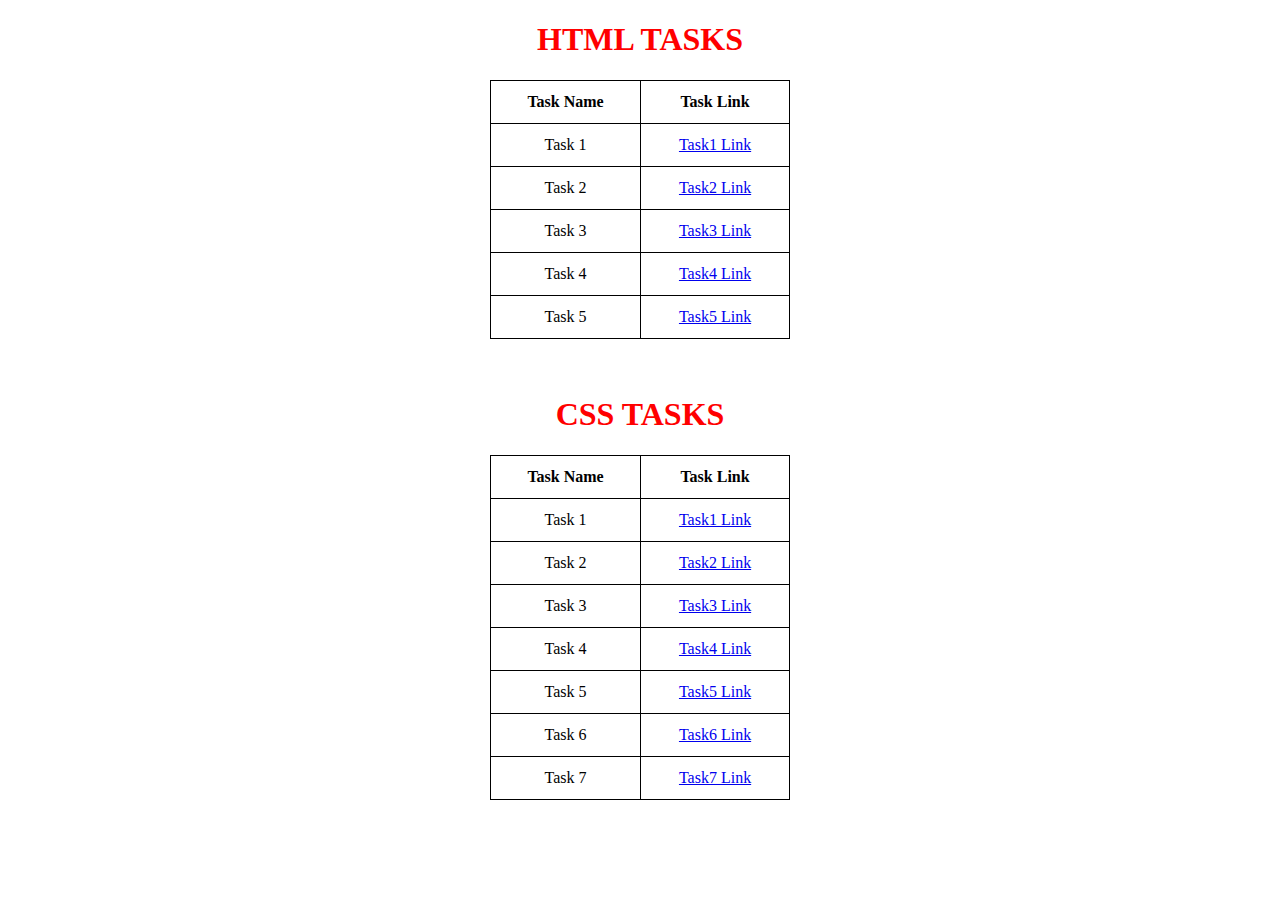
<file: index.html>
<!DOCTYPE html>
<html lang="en">
<head>
    <meta charset="UTF-8">
    <meta name="viewport" content="width=device-width, initial-scale=1.0">
    <title>HTML AND CSS</title>
    <style>
        table,tr,th,td {
            border: 1px solid black;
            border-collapse: collapse;
            width : 300px;
            text-align: center;
            height: 40px;
        }
        table {
           margin-left: auto; 
           margin-right: auto;
        }
        h1 {
            text-align: center;
            color : red;
        }
    </style>
</head>
<body>
    <h1>HTML TASKS</h1>
    <table>
        <tr>
            <th>Task Name</th>
            <th>Task Link</th>
        </tr>
        <tr>
            <td>Task 1</td>
            <td><a href="task1.html"> Task1 Link</a> </td>
        </tr>
        <tr>
            <td>Task 2</td>
            <td><a href="task2.html"> Task2 Link</a> </td>
        </tr>
        <tr>
            <td>Task 3</td>
            <td><a href="task3.html"> Task3 Link</a></td>
        </tr>
        <tr>
            <td>Task 4</td>
            <td><a href="task4.html"> Task4 Link</a></td>
        </tr>
        <tr>
            <td>Task 5</td>
            <td><a href="task5.html"> Task5 Link</a></td>
        </tr>
    </table>
    <br><br>
    <h1>CSS TASKS</h1>
    <table>
        <tr>
            <th>Task Name</th>
            <th>Task Link</th>
        </tr>
        <tr>
            <td>Task 1</td>
            <td><a href="csstask1.html">Task1 Link</a></td>
        </tr>
        <tr>
            <td>Task 2</td>
            <td><a href="csstask2.html">Task2 Link</a></td>
        </tr>
        <tr>
            <td>Task 3</td>
            <td><a href="csstask3.html">Task3 Link</a></td>
        </tr>
        <tr>
            <td>Task 4</td>
            <td><a href="csstask4.html">Task4 Link</a></td>
        </tr>
        <tr>
            <td>Task 5</td>
            <td><a href="csstask5.html">Task5 Link</a></td>
        </tr>
        <tr>
            <td>Task 6</td>
            <td><a href="csstask6.html">Task6 Link</a></td>
        </tr>
        <tr>
            <td>Task 7</td>
            <td><a href="csstask7.html">Task7 Link</a></td>
        </tr>
    </table>
</body>
</html>
</file>
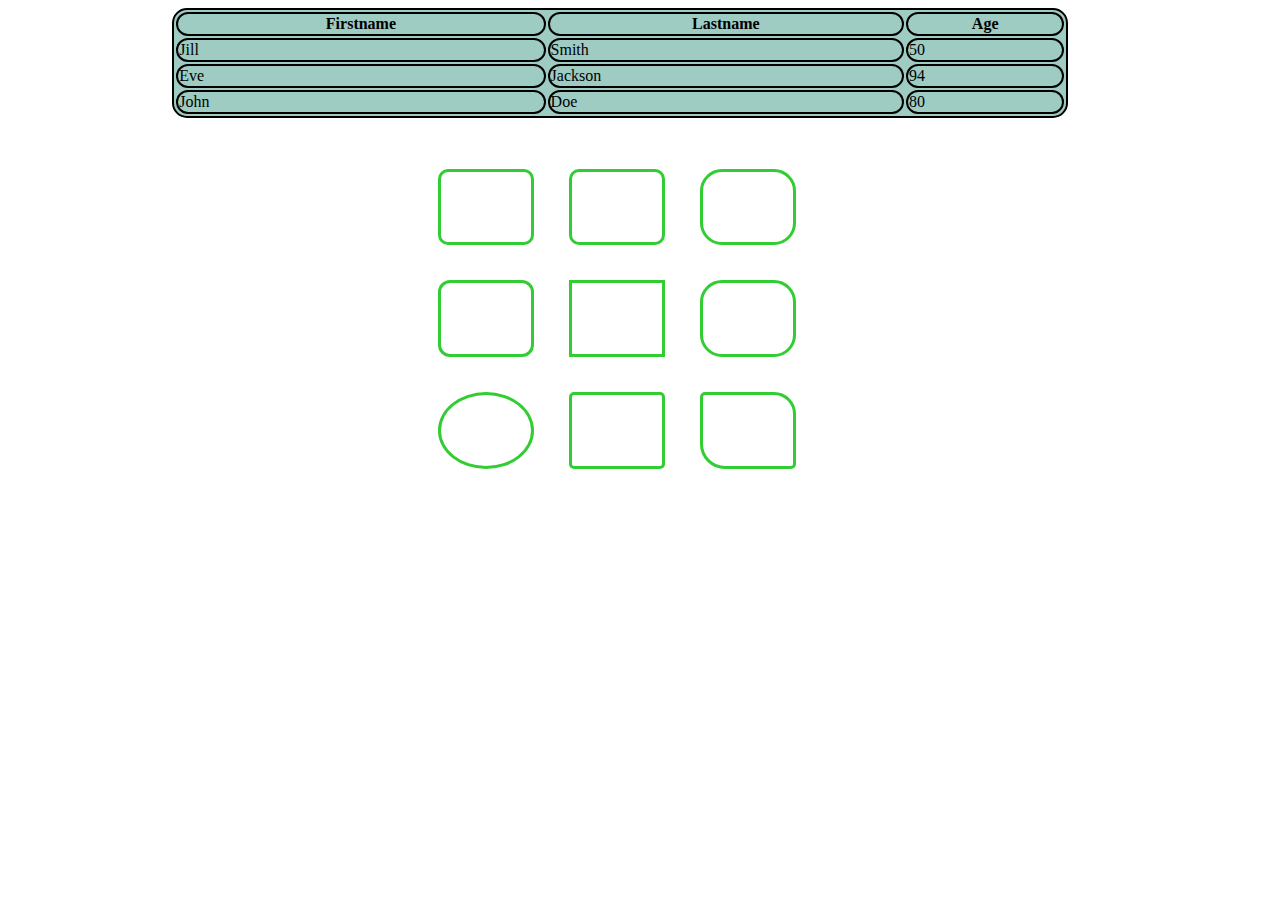
<file: csstask1.html>
<!DOCTYPE html>
<html lang="en">
<head>
    <meta charset="UTF-8">
    <meta name="viewport" content="width=device-width, initial-scale=1.0">
    <title>CSS TASK1</title>
    <style>
        tr,td,th{
            border-radius: 30px;
            border: 2px solid black;
        }
        #sai{
            border-radius: 15px;
            width:70vw;
            border:2px black solid;
            background-color:rgba(98, 170, 156, 0.615);
            margin-left:13%;
        }
        #outer{
            display: grid;
            grid-template-columns: auto auto auto;
            grid-template-rows: auto auto auto;
            width:28vw;
            height : 300px;
            grid-gap:35px;
            margin-top: 4%;
            margin-left:34%;

        }
        .in{
            border: 3px solid limegreen;
            padding: 10%;

        }
        #in1{
            border-radius: 10px;
        }
        #in2{
            border-radius: 10px;

        }
        #in3{
            border-radius: 22px;
        }
        #in4{
            border-radius: 12px;
        }
        #in6{
            border-radius: 22px;
        }
        #in7{
            border-radius: 55%;
        }
        #in8 {
            border-radius: 5px;
        }
        #in9{
            border-radius: 5px 22px 5px 25px;
        }
    </style> 
</head>
<body>
    <table id="sai">
        <tr>
        <center><th> Firstname</th> </center>
        <center><th> Lastname</th> </center>
        <center><th> Age</th></center>
    </tr>
        <tr>
            <td>Jill</td>
            <td>Smith</td>
            <td>50</td>
        </tr>
        <tr>
            <td>Eve </td>
            <td> Jackson</td>
            <td>94</td>
        </tr>
        <tr>
            <td>John</td>
            <td> Doe</td>
            <td>80</td>
        </tr>
    </table>
    <div id="outer">
        <div class="in" id="in1"></div>
        <div class="in" id="in2"></div>
        <div class="in" id="in3"></div>
        <div class="in" id="in4"></div>
        <div class="in" id="in5"></div>
        <div class="in" id="in6"></div>
        <div class="in" id="in7"></div>
        <div class="in" id="in8"></div>
        <div class="in" id="in9"></div>

    </div>

    
</body>
</html>
</file>
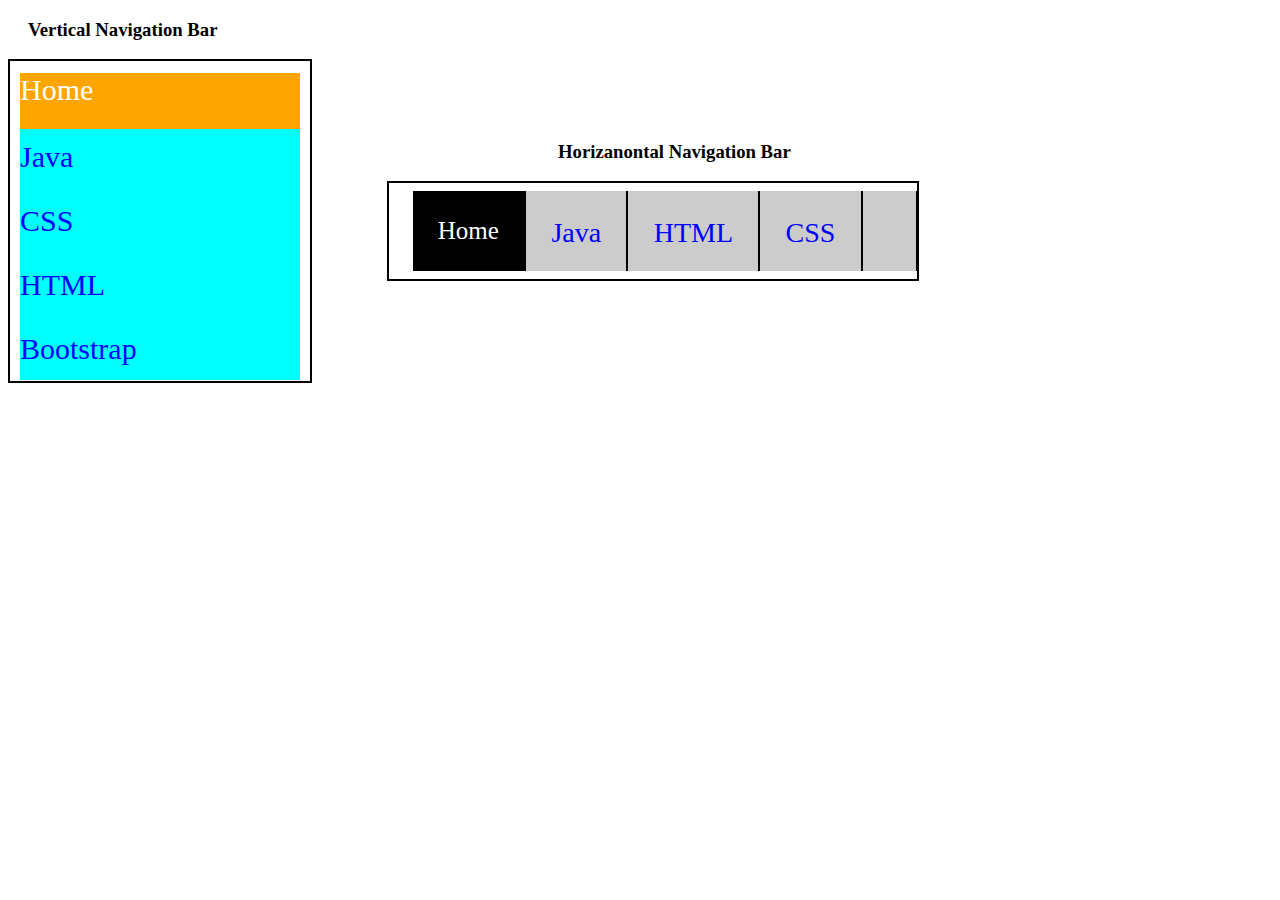
<file: csstask2.html>
<!DOCTYPE html>
<html lang="en">
<head>
    <meta charset="UTF-8">
    <meta name="viewport" content="width=device-width, initial-scale=1.0">
    <title>CSS TASK2</title>
    <link rel="stylesheet" href="./csstask2.css">
</head>
<body>
    <h3 style="margin-left: 20px;">Vertical Navigation Bar</h3>
    <div id="vertical">
        <div id="invertical">
            <div id="innvertical">
                <p id="inhead3"> Home </p>
            </div>
            <p id="innhead3"> Java</p>
            <p id="innhead3">CSS</p>
            <p id="innhead3">HTML</p>
            <p id="innhead3">Bootstrap</p>
        </div>
    </div>
    <div>
        <h3 id="i1">Horizanontal Navigation Bar</h3>
        <div id="out">
            <div id="horizantical">
            
                <div class="aaa" id="home">Home</div>
                <div class="aaa">Java</div>
                <div class="aaa">HTML</div>
                <div class="aaa">CSS</div>
                <div class="aaa"> </div>
         
        </div>
    
        </div>
        

    </div>
   
</body>
</html>
</file>
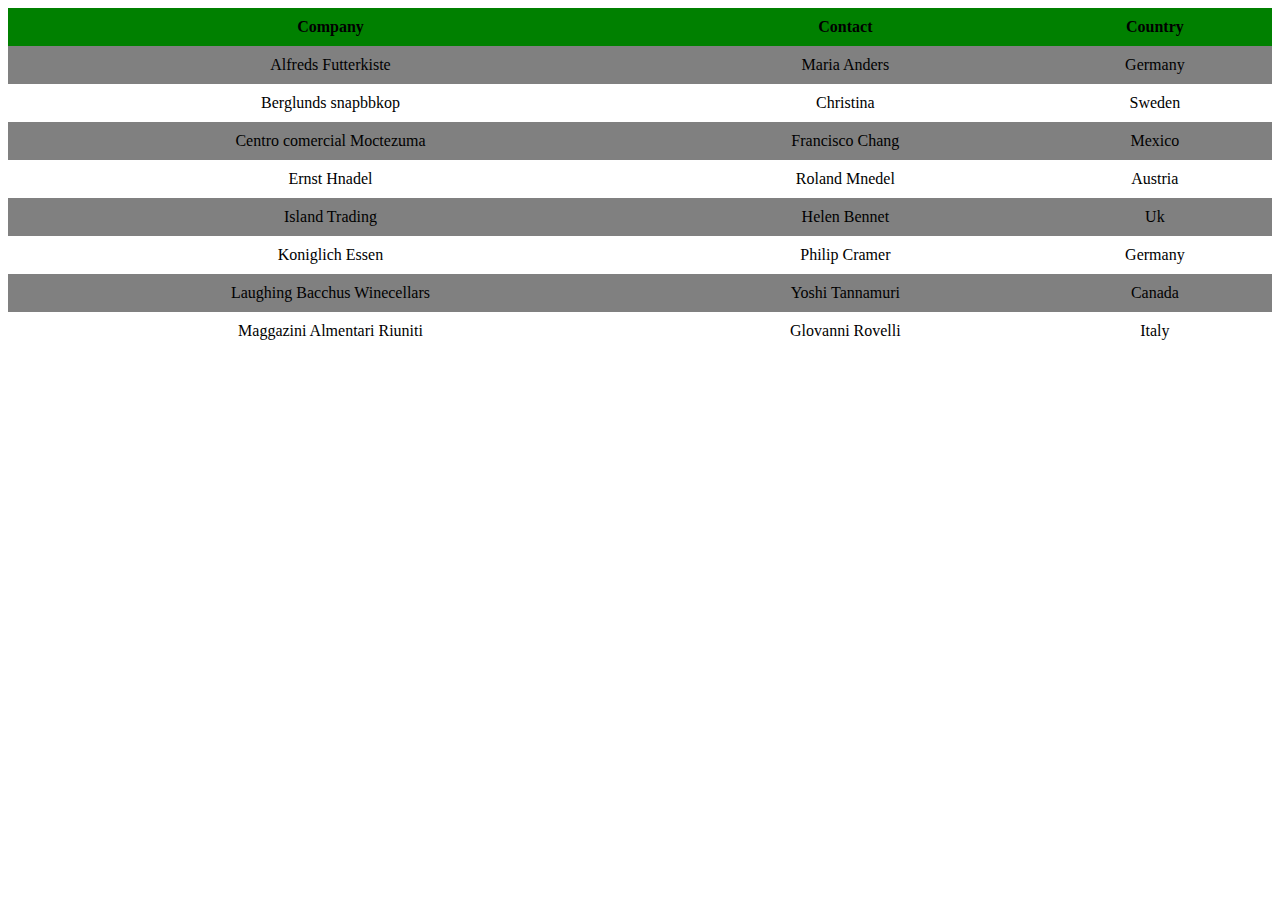
<file: csstask3.html>
<!DOCTYPE html>
<html lang="en">
<head>
    <meta charset="UTF-8">
    <meta name="viewport" content="width=device-width, initial-scale=1.0">
    <title>CSS TASK3</title>
    <style>
        table{
            border-collapse: collapse;;
            width: 100%;
        }
        th,td{
            text-align: center;
            padding: 10px;
        }
        tr:nth-child(even){
            background-color: white;
        }
        tr:nth-child(odd){
            background-color: gray;
        }
        th {
            background-color: green;
        }

    </style>
</head>
<body>
    <table>
        <thead>
            <th>Company</th>
            <th>Contact</th>
            <th>Country</th>
        </thead>
        <tbody>
            <tr>
                <td>Alfreds Futterkiste</td>
                <td>Maria Anders</td>
                <td>Germany</td>

            </tr>
            <tr>
                <td>Berglunds snapbbkop</td>
                <td>Christina</td>
                <td>Sweden</td>
            </tr>
            <tr>
                <td>Centro comercial Moctezuma</td>
                <td>Francisco Chang</td>
                <td>Mexico</td>
            </tr>
            <tr>
                <td>Ernst Hnadel</td>
                <td>Roland Mnedel</td>
                <td>Austria</td>
            </tr>
            <tr>
                <td>Island Trading</td>
                <td>Helen Bennet</td>
                <td>Uk</td>
            </tr>
            <tr>
                <td>Koniglich Essen</td>
                <td>Philip Cramer</td>
                <td>Germany</td>
            </tr>
            <tr>
                <td> Laughing Bacchus Winecellars</td>
                <td> Yoshi Tannamuri</td>
                <td> Canada</td>
            </tr>
            <tr>
                <td> Maggazini Almentari Riuniti</td>
                <td> Glovanni Rovelli </td>
                <td> Italy</td>
            </tr>
        </tbody>
    </table>
</body>
</html>
</file>
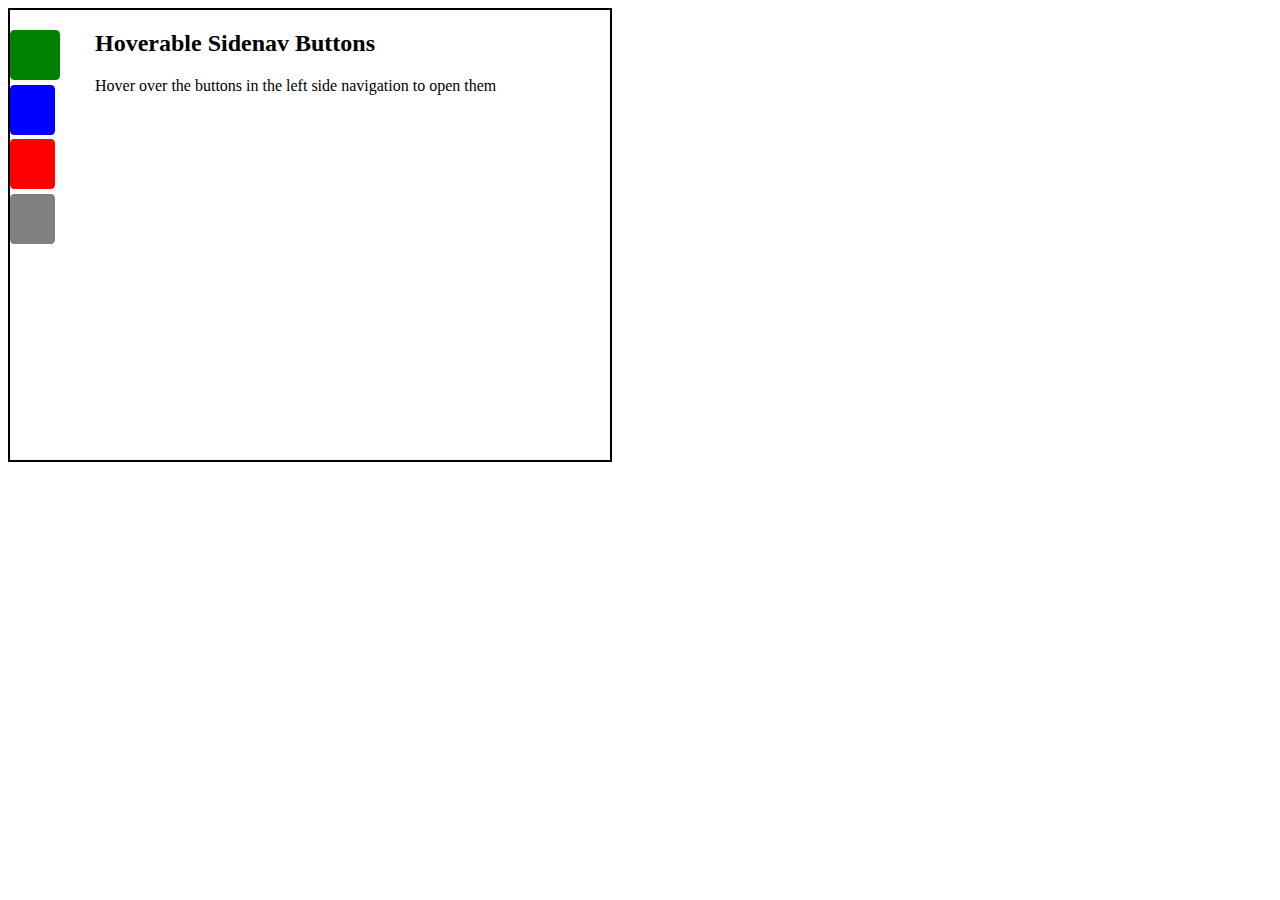
<file: csstask4.html>
<!DOCTYPE html>
<html lang="en">
<head>
    <meta charset="UTF-8">
    <meta name="viewport" content="width=device-width, initial-scale=1.0">
    <title>CSS TASK4</title>
    <link rel="stylesheet" href="./csstask4.css">
</head>
<body>
    <div id="outermost">
    <div id="outer">
        <div class="inner" id="div1"></div> 
        <div class="inner" id="div2"></div>
        <div class="inner" id="div3"></div>
        <div class="inner" id="div4"></div>
    </div>
    <div id="paras">
        <h2  class="class1" id="head2">Hoverable Sidenav Buttons</h2>
        <p class="class1">Hover over the buttons in the left side navigation to open them</p>
    </div>
</div>
    
</body>
</html>
</file>
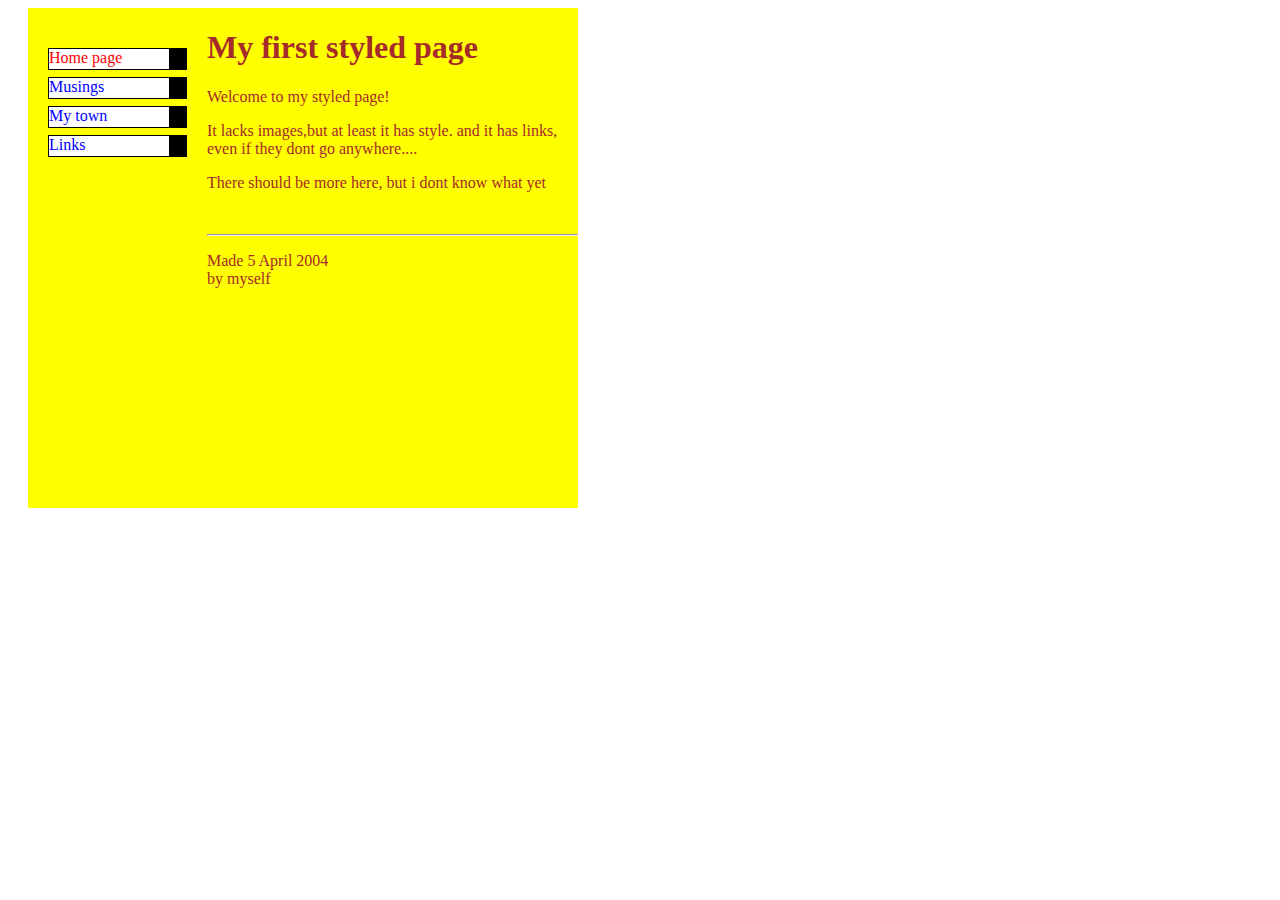
<file: csstask5.html>
<!DOCTYPE html>
<html lang="en">
<head>
    <meta charset="UTF-8">
    <meta name="viewport" content="width=device-width, initial-scale=1.0">
    <title>CSS TASK5</title>
    <link rel="stylesheet" href="./csstask5.css">
</head>
<body>
    <div id="outermost">
        <div id="inner1">
            <div id="div1" class="class1">
                <p class="para1" id="p1">Home page</p>
            </div>
            
            <div id="div2" class="class1">
                <p class="para1" id="p2">Musings</p>
            </div>
           
            <div id="div3" class="class1">
                <p class="para1" id="p3">My town</p>
            </div>
            
            <div id="div4" class="class1">
                <p class="para1" id="p4">Links</p>
            </div>
        </div>
        <div>
        <div class="class2" id="small"></div>
        <div class="class2"></div>
        <div class="class2"></div>
        <div class="class2"></div>
     </div>
     <div>
     <h1 id="h1">My first styled page</h1>
     <p class="p1">Welcome to my styled page! </p> 
     <p class="p1"> It lacks images,but at least it has style. and it 
        has links, even if they dont go anywhere....
     <br>
     <p class="p1">There should be more here, but i dont know what yet</p>
     <br>
     <hr class="p1" id="hhh111">
     
     <p class="p1">Made 5 April 2004 <br>
     by myself
    </p>
     </div>
    </div>
</body>
</html>
</file>
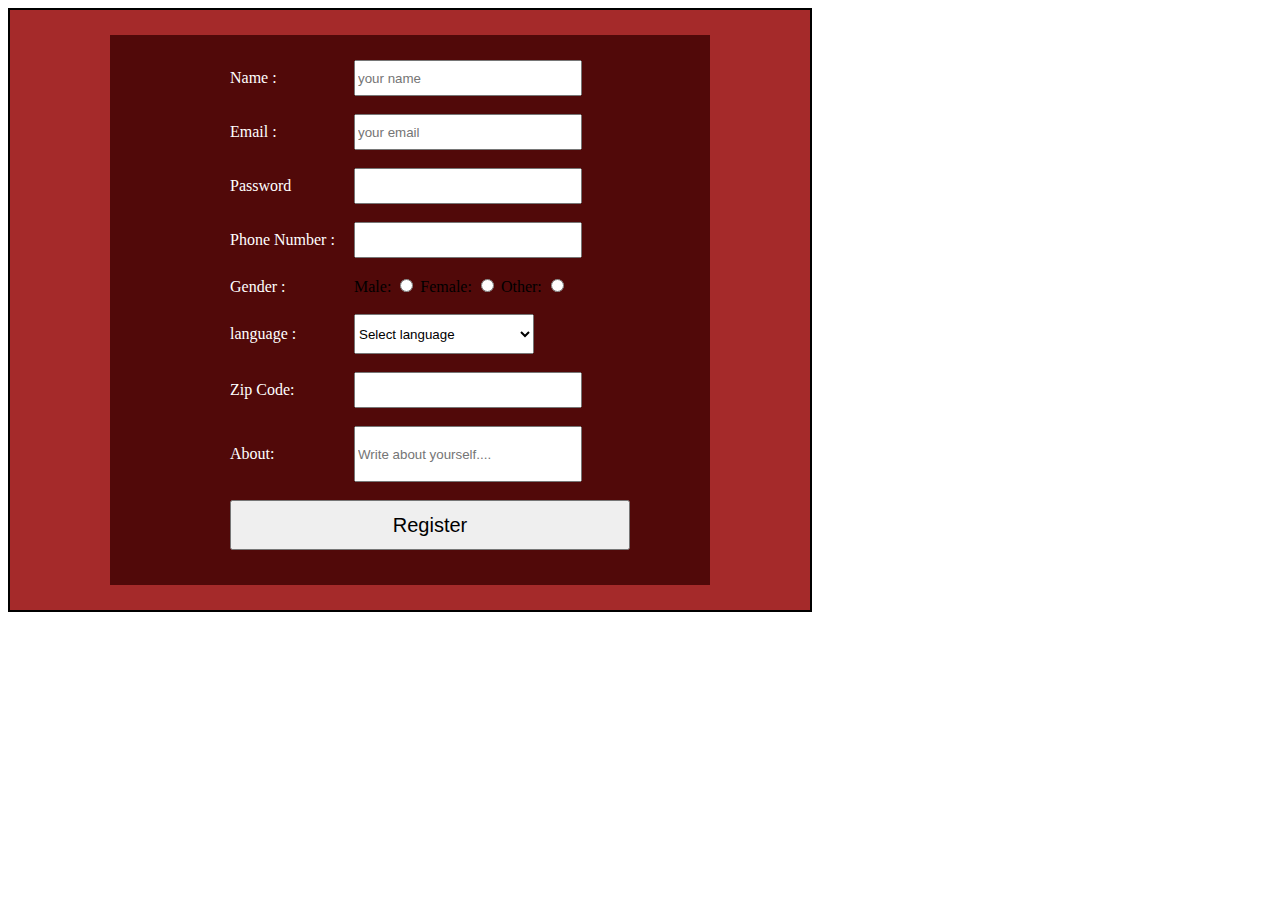
<file: csstask7.html>
<!DOCTYPE html>
<html lang="en">
<head>
    <meta charset="UTF-8">
    <meta name="viewport" content="width=device-width, initial-scale=1.0">
    <title>CSS TASK7</title>
    <link rel="stylesheet" href="./csstask7.css">
</head>
<body>
    <div id="outermost">
        <div id="inner">
            <form action="" class="form1">
                <label for="Name" class="label1">Name :</label>
                <input type="text" class="Name" id="Name" placeholder="your name"> <br><br>
                <label class="label2" for="Email">Email :</label>
                <input type="email" class="Email" id="Email" placeholder="your email"> <br><br>
                <label class="label3" for="Password"> Password</label>
                <input type="password" class="Password" id="Password"> <br> <br>
                <label class="label4" for="PhoneNumber">Phone Number :</label>
                <input type="tel" class="Phonenumber" id="Phonenumber"> <br><br>
                <label class="label5" for="Gender">Gender :</label>
                <label for="Male">Male:</label>
                <input type="radio" class="Male" id="Male">
                <label for="Female">Female:</label>
                <input type="radio" class="Female" id="Female">
                <label for="other">Other:</label>
                <input type="radio" class="Other" id="Other"> <br><br>
                <label class="label6" for="language">language :</label>
                <select name="select a language" id="selectalanguage" >
                    <option value="Telugu">Select language</option>
                    <option value="Telugu">Telugu</option>
                    <option value="Hindi">Hindi</option>
                    <option value="English">English</option>
                </select><br><br>
                <label class="label7" for="ZipCode">Zip Code:</label>
                <input type="text" class="ZipCode" id="ZipCOde"> <br><br>
                <label class="label8"for="Address">About:</label>
                <input type="text" class="Address" id="Address" placeholder="Write about yourself...."> <br> <br>
                <button>Register</button> 



            </form>


        </div>

    </div>
</body>
</html>
</file>
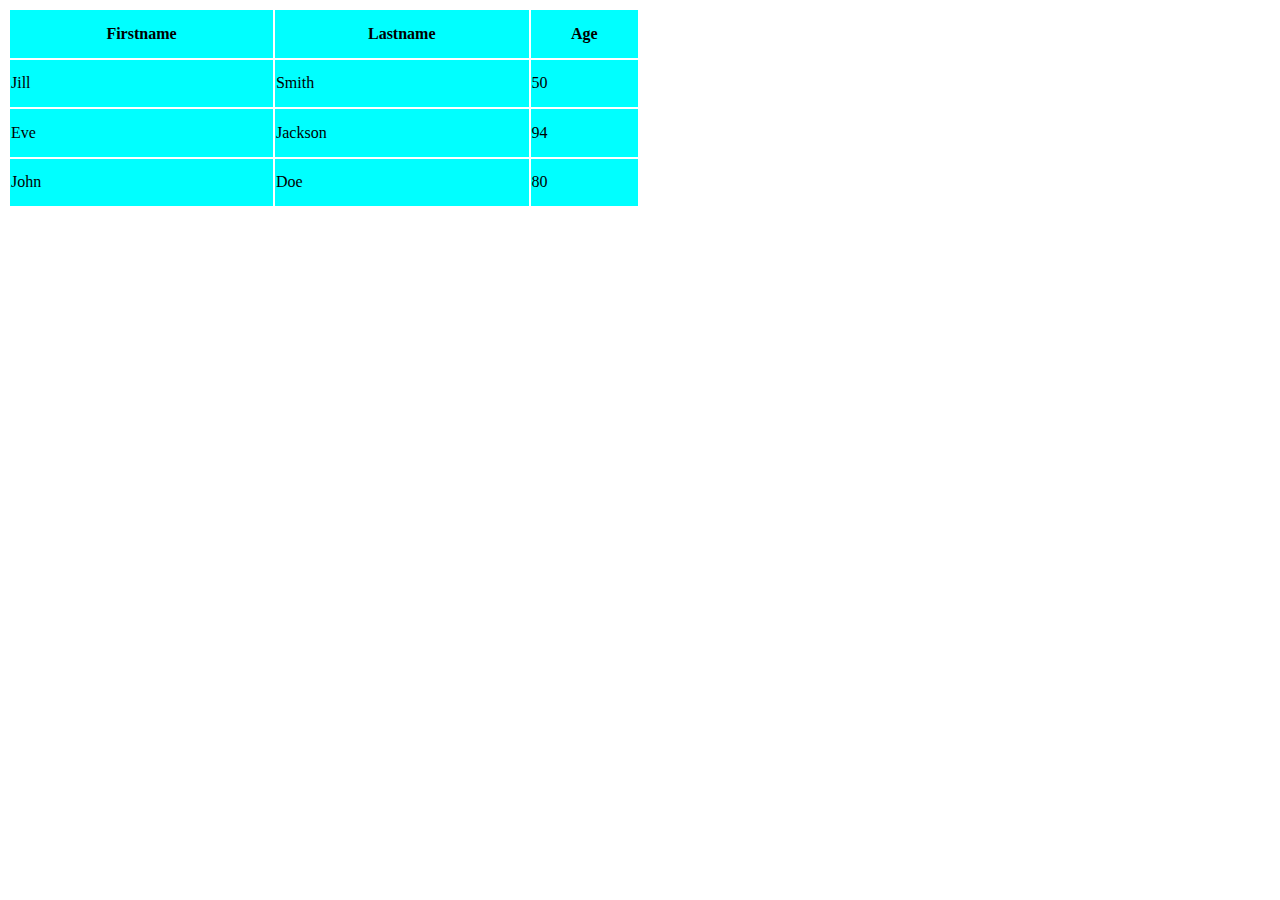
<file: task1.html>
<!DOCTYPE html>
<html lang="en">
<head>
    <meta charset="UTF-8">
    <meta name="viewport" content="width=device-width, initial-scale=1.0">
    <title>Task1</title>
</head>
<body>
    <table border="1px" height="200px" width="50%" cellspacing="0"  bgcolor="aqua" bordercolor="white">
        <tr>
        <center><th> Firstname</th> </center>
        <center><th> Lastname</th> </center>
        <center><th> Age</th></center>
    </tr>
        <tr>
            <td>Jill</td>
            <td>Smith</td>
            <td>50</td>
        </tr>
        <tr>
            <td>Eve </td>
            <td> Jackson</td>
            <td>94</td>
        </tr>
        <tr>
            <td>John</td>
            <td> Doe</td>
            <td>80</td>
        </tr>
    </table>
</body>
</html>
</file>
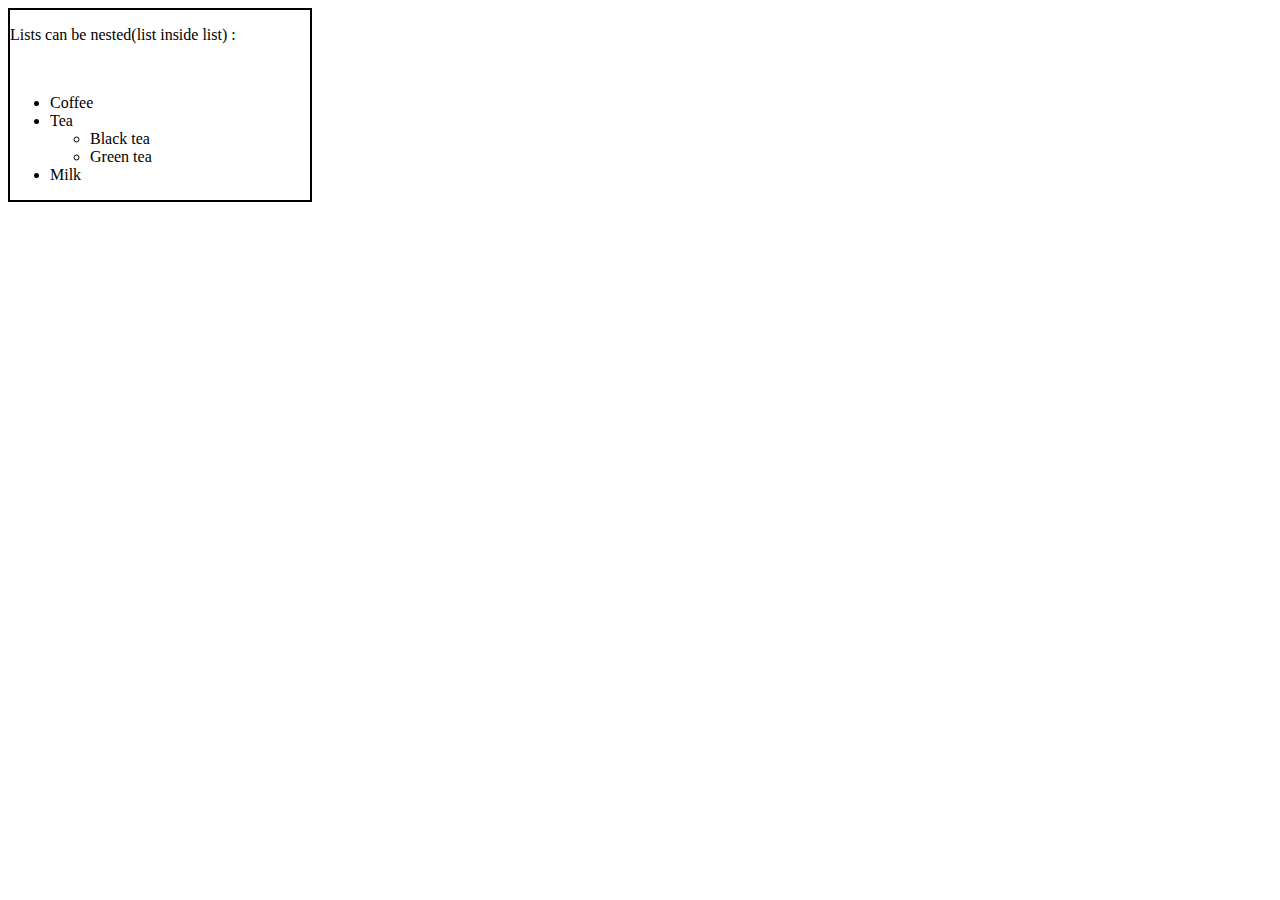
<file: task2.html>
<!DOCTYPE html>
<html lang="en">
<head>
    <meta charset="UTF-8">
    <meta name="viewport" content="width=device-width, initial-scale=1.0">
    <title>Task2</title>
    <link rel="stylesheet" href="./task2.css">
</head>
<body>
    
    <div>
    <p>Lists can be nested(list inside list) :</p>
    <br>
    <ul>
        <li>Coffee </li>
        <li>Tea</li>
        <ul>
            <li type="circle"> Black tea</li>
            <li type="circle"> Green tea</li>
        </ul>
        <li> Milk </li>

    </ul>
</div>
</body>
</html>
</file>
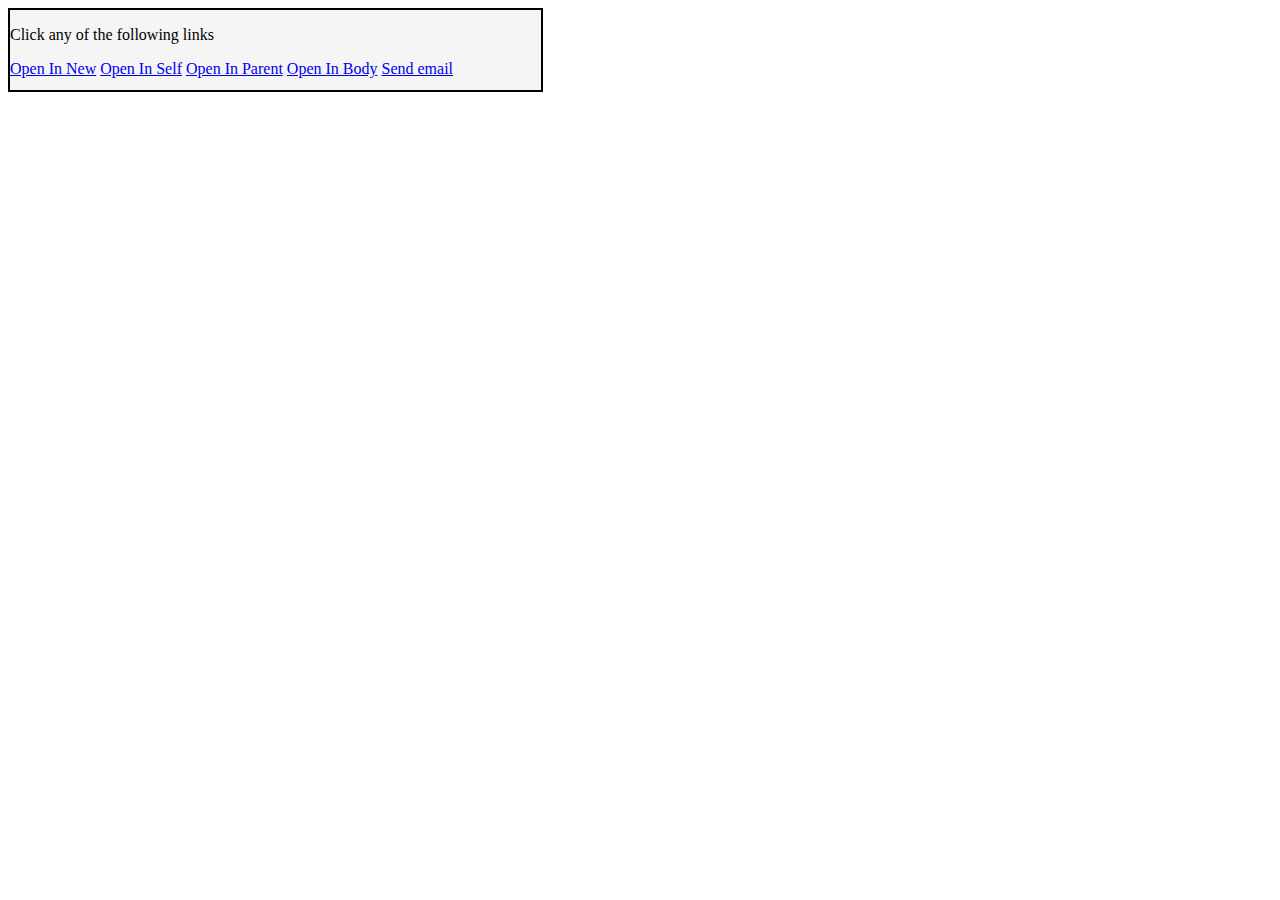
<file: task3.html>
<!DOCTYPE html>
<html lang="en">
<head>
    <meta charset="UTF-8">
    <meta name="viewport" content="width=, initial-scale=1.0">
    <title>Document</title>
    <link rel="stylesheet" href="./task3.css">
</head>
<body>
    <div>
        <p>Click any of the following links</p>
        <a target="_blank" href="https://www.amazon.in">Open In New</a> 
        <a target="_self" href="https://vitap.ac.in/careers/">  Open In Self</a>
        <a target="_parent" href="https://ethnus.com/about/">Open In Parent</a>
        <a  target="_top" href="https://en.wikipedia.org/wiki/Andhra_Pradesh"> Open In Body</a>
        <a  href= "mailto:vaishnavi.21bce9200@vitapstudent.ac.in"> Send email</a>
    </div>
</body>
</html>
</file>
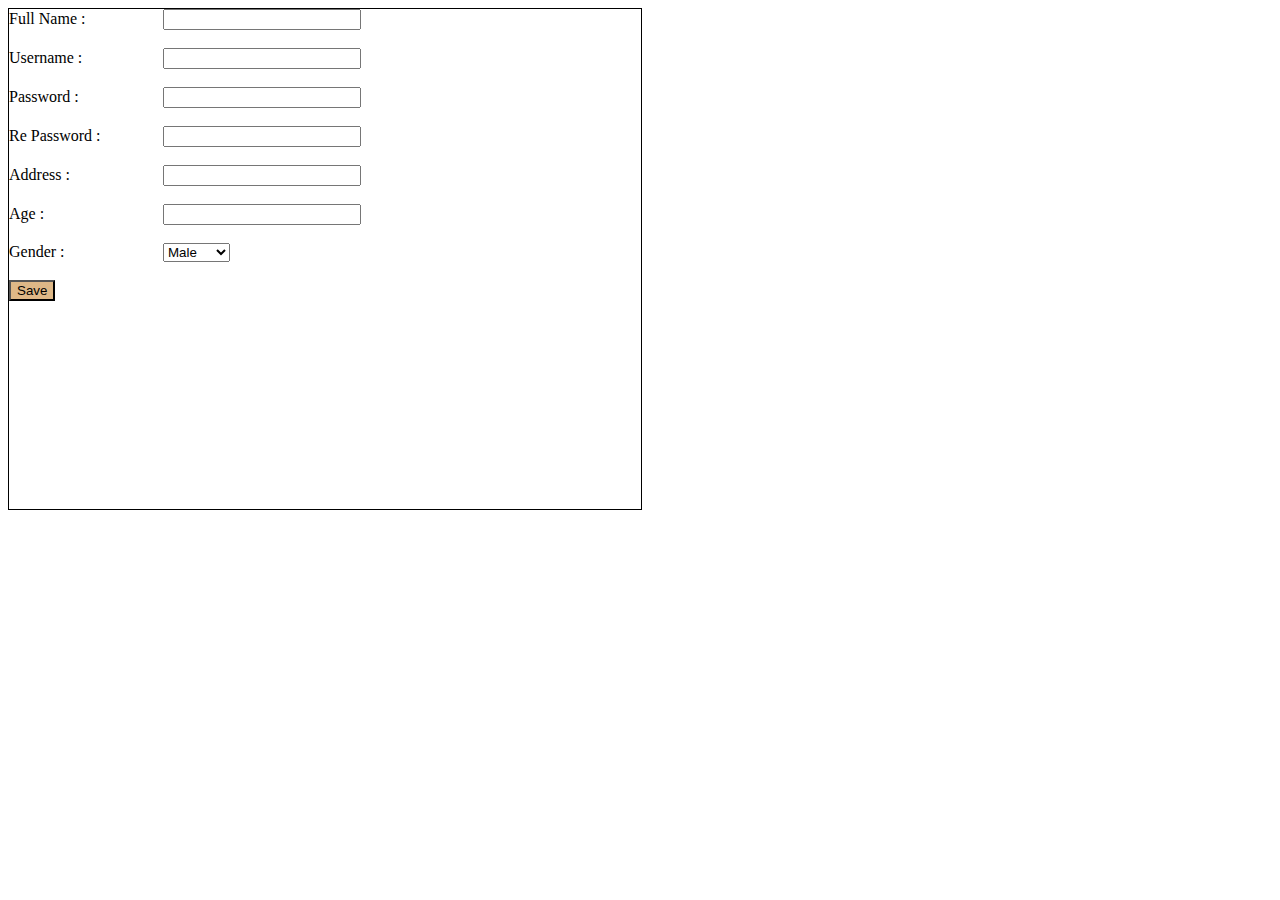
<file: task4.html>
<!DOCTYPE html>
<html lang="en">
<head>
    <meta charset="UTF-8">
    <meta name="viewport" content="width=device-width, initial-scale=1.0">
    <title>Task4</title>
    <link rel="stylesheet" href="./task4.css">
</head>
<body>
    <form >
        <div >
        <label for="Full Name"> Full Name :     </label>
        <input type="text" class="FullName" id="FullName"> <br> <br>
        <label for="Username">Username :</label>
        <input type="text" class="Username" id="Username"> <br> <br>
        <label for="Password"> Password :</label>
        <input type="password" class="Password" id="Password"> <br><br>
        <label for="Re Password">Re Password :</label>
        <input type="password" class="Re Password" id="Re Password"> <br><br>
        <label for="Address">Address :</label>
        <input type="text" class="Address" id="Address"> <br><br>
        <label for="Age"> Age :</label>
        <input type="number" class="Age" id="Age"> <br><br>
        <label for="Gender"> Gender :</label>
        <select name="Gender" id="Gender">
        <option value="Male">Male</option>
        <option value="Female">Female </option>
        </select> <br><br>
        <button>Save</button>
    </div>

    </form>
</body>
</html>
</file>
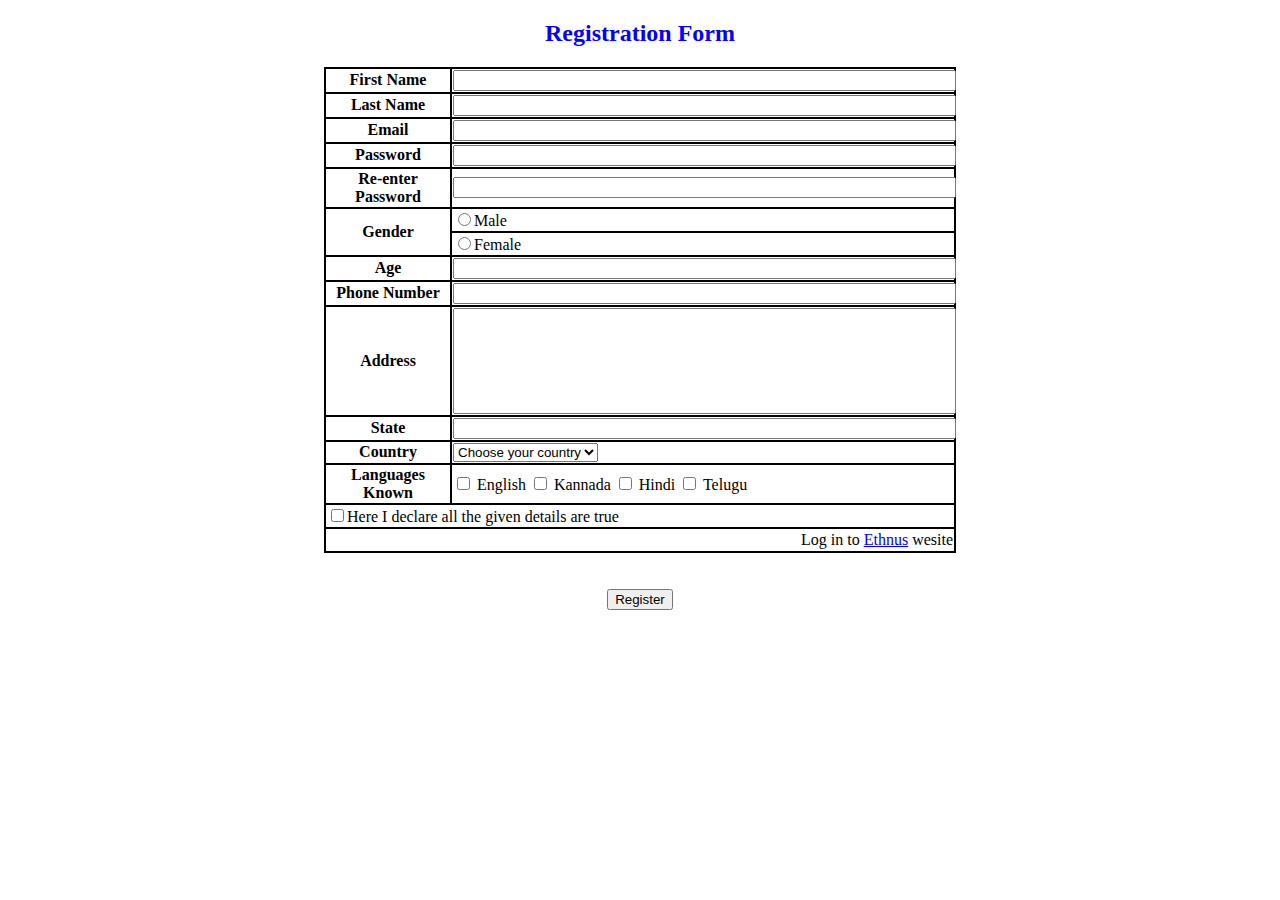
<file: task5.html>
<!DOCTYPE html>
<html lang="en">
<head>
    <meta charset="UTF-8">
    <meta name="viewport" content="width=device-width, initial-scale=1.0">
    <title>Task 5</title>
    <link rel="stylesheet" href="./task5.css">
</head>
<body>
    <h2 style="color: blue;">Registration Form</h2>
    <center>
    <table style="width: 50%" border="1px" bordercolor="black" cellspacing="0">
        <tr>
            <th style="width: 20%">First Name</th>
            <td><input type="text" style="width : 99%"> </td>
        </tr>
        <tr>
            <th style="width : 20%"> Last Name</th>
            <td><input type="text" style="width : 99%"></td>
        </tr>
        <tr>
            <th style="width : 20%">Email</th>
            <td><input type="email" style="width : 99%"></td>
        </tr>
        <tr>
            <th style="width : 20%"> Password</th>
            <td><input type="password" style="width : 99%"></td>
        </tr>
        <th style="width : 20%">Re-enter Password</th>
        <td> <input type="password" style="width : 99%"></td>
        <tr style="height: 20px;">
            <th style="width : 20%" rowspan="2" >Gender</th>
            <td> <input type="radio">Male</td>
        </tr>
        <tr style="height : 20px">
            <td> <input type="radio">Female</td>
        </tr>
        <tr>
            <th style="width : 20%"> Age </th>
            <td> <input type="text" style="width : 99%"></td>
        </tr>
        <tr>
            <th style="width : 20%">Phone Number</th>
            <td><input type="tel" style="width : 99%"></td>
        </tr>
        <tr style="height : 100px">
            <th style="width : 20%">Address</th>
            <td ><input type="text" class="bbb" ></td>
        </tr>
        <tr>
            <th style="width : 20%">State</th>
            <td> <input type="text" style="width : 99%"></td> 
            
        </tr>
        <tr>
            <th style="width : 20%">Country</th>
            <td>
                <select name="Choose your country" id="Choose your own country">Choose your own country
                    <option value="Choose your country">Choose your country</option>
                    <option value="India">India</option>
                    <option value="Austrlia">Austrlia</option>
                    <option value="Japan">Japan</option>
                </select>
            </td>
        </tr>
        <tr>
            <th style="width : 20%">Languages Known</th>
            <td> 
                <input type="checkbox" id="English" >
                <label for="English">English</label>
                <input type="checkbox" id="Kannada">
                <label for="Kannada">Kannada</label>
                <input type="checkbox" id="Hindi">
                <label for="Hindi">Hindi</label>
                <input type="checkbox" id="Telugu">
                <label for="Telugu">Telugu</label>
            </td>
        </tr>
        <tr>
            <td colspan="2" style="height: 20px;"> <input type="checkbox" id="checkbox">Here I declare all the given details are true</td>
        </tr>
        <tr>
            <td colspan="2" style="height : 20px" class="aaa"> Log in to <a href="https://ethnus.com/"> Ethnus</a> wesite </td>
        </tr>

        
    </table>
</center>
<br>
<br>
<center>
<button>Register</button>
</center>
</body>
</html>
</file>
<file: csstask2.css>
#vertical {
    display: inline-block;
    border : 2px solid black;
    height : 320px;
    width : 300px;
    float : left;
}
#invertical {
    height : 307px;
    width : 280px;
    margin-left: 10px;
    margin-top: 10px;
    background-color: aqua;
}
#innvertical {
    height : 56px;
    width : 280px;
    font-size: 30px;
    background-color: orange;
    font-family: 'Times New Roman', Times, serif;
}
#inhead3 {
    display: block;
    color : white;
    margin-top: 4%;
}

    

#innhead3 {
    font-family: 'Times New Roman', Times, serif;
    font-size: 30px;
    display: block;
    margin-top: 4%;
    color : blue;
}
#horizantical {
    display: flex;
    height : 80px;
    width : 39.5vw;
    margin-left: 3%;
    
}
#out{
    padding: 0.5em;;
    border: 2px solid black;
    width:40vw;
    margin-left: 30%;
}
#home{
    background-color: black;
    color: white;
    font-size: 25px;
}

.aaa {
    width:20%;
    padding: 5%;
    color:blue;
    text-align: center;
    background-color: rgba(128, 128, 128, 0.401);
    border-right: 2px solid black;
    font-size: 28px;
}
#i1 {
    margin-left: 550px;
    margin-top: 100px;
}
</file>
<file: csstask4.css>
#div1 {
    width : 50px;
    height : 50px;
    margin-top: 20px;
    background-color: green;
}
.inner {
    border-radius: 9%;
}
#div2 {
    width : 45px;
    height : 50px;
    background-color: blue;
    margin-top: 9%;
}
#div3 {
    width : 45px;
    height : 50px;
    margin-top: 9%;
    background-color: red;
}
#div4 {
    width : 45px;
    height : 50px;
    margin-top: 9%;
    background-color: gray;
}
#outermost {
    display : flex;
    border: 2px solid black;
    height : 450px;
    width : 600px;
    float : left;
}
.class1 {
    margin-left : 35px;
}
</file>
<file: csstask5.css>
#outermost {
    width : 550px;
    height : 500px;
    margin-left: 20px;
    background-color: yellow;
    display : flex;
}
#div1 {
    width : 120px;
    height: 20px;
    border: 1px solid black;
    margin-top: 40px;
    margin-left: 20px;
}
.class1 {
    margin-left: 20px;
    border: 1px solid black;
    width : 120px;
    height: 20px;
    margin-top: 7px;
    display : flex;
    background-color: white;
}
#outermost {
    display : flex;
}
#small {
    margin-top: 40px;
}
.class2 {
    width : 15px;
    height : 20px;
    border: 1px solid black;
    margin-top: 7px;
    background-color: black;

}
.para1 {
    margin-top: 0px;

}
#p1 {
    color : red;
}
#p2 {
    color : blue;
}
#p3 {
    color : blue;
}

#p4 {
    color : blue;
}
#h1 {
    margin-left: 20px;
    color : brown;
}
.p1 {
    color : brown;
    margin-left: 20px;
}
#hhh111 {
    color : white;
    background-color: white;
}
</file>
<file: csstask7.css>
#outermost {
    width : 800px;
    height : 600px;
    border: 2px solid black;
    background-color: brown;
}
#inner {
    width : 600px;
    height : 550px;
    background-color: rgb(81, 9, 9);
    margin-left: 100px;
    margin-top: 25px;
}
.form1 {
    margin-top: 25px;
    margin-left: 120px;
}
.label1 {
    display: inline-block;
    width : 120px;
    color : white;
}
.label2 {
    display: inline-block;
    width : 120px;
    color : white;
}
.label3 {
    display: inline-block;
    width : 120px;
    color : white;
}
.label4 {
    display: inline-block;
    width : 120px;
    color : white;
}
.label5 {
    display: inline-block;
    width : 120px;
    color : white;
}
.Name {
    width : 220px;
    height : 30px;
    margin-top: 25px;
}
.Email {
    width : 220px;
    height : 30px; 
}
.Password {
    width : 220px;
    height : 30px;
}
.Phonenumber {
    width : 220px;
    height : 30px;
}
.label6 {
    display: inline-block;
    width : 120px;
    color : white;
}
#selectalanguage {
    width : 180px;
    height : 40px;
}
.label7 {
    display: inline-block;
    width : 120px;
    color : white;
}
.ZipCode {
    width : 220px;
    height : 30px;
}
.label8 {
    display: inline-block;
    width : 120px;
    color : white;
}
.Address {
    width : 220px;
    height : 50px;
}
button {
    margin-left: px;
    width : 400px;
    height : 50px;
    font-size: 20px;
}
</file>
<file: task2.css>
div {
    border : 2px solid black;
    width : 300px;
}
</file>
<file: task3.css>
div {
    border : 2px solid black;
    height : 80px;
    width : 42%;
    background-color: whitesmoke;
}
</file>
<file: task4.css>
.div1 {
    width : 20%;
    height : 10px;
}
div {
    height : 500px;
    width : 50%;
    border : 1px solid black;
}
button {
    background-color: burlywood;
}
label {
    width : 150px;
    display: inline-block;
}
input {
    width : 30%;
}
/* Reset default margin and padding for all elements */
/* Reset default margin and padding for all elements */
/* Reset default margin and padding for all elements */
/* Style form inputs */
</file>
<file: task5.css>
h2 {
    text-align: center;
}
.aaa {
    text-align: right;
}
.bbb {
    width: 99%;
    height : 100px;
}
</file>
